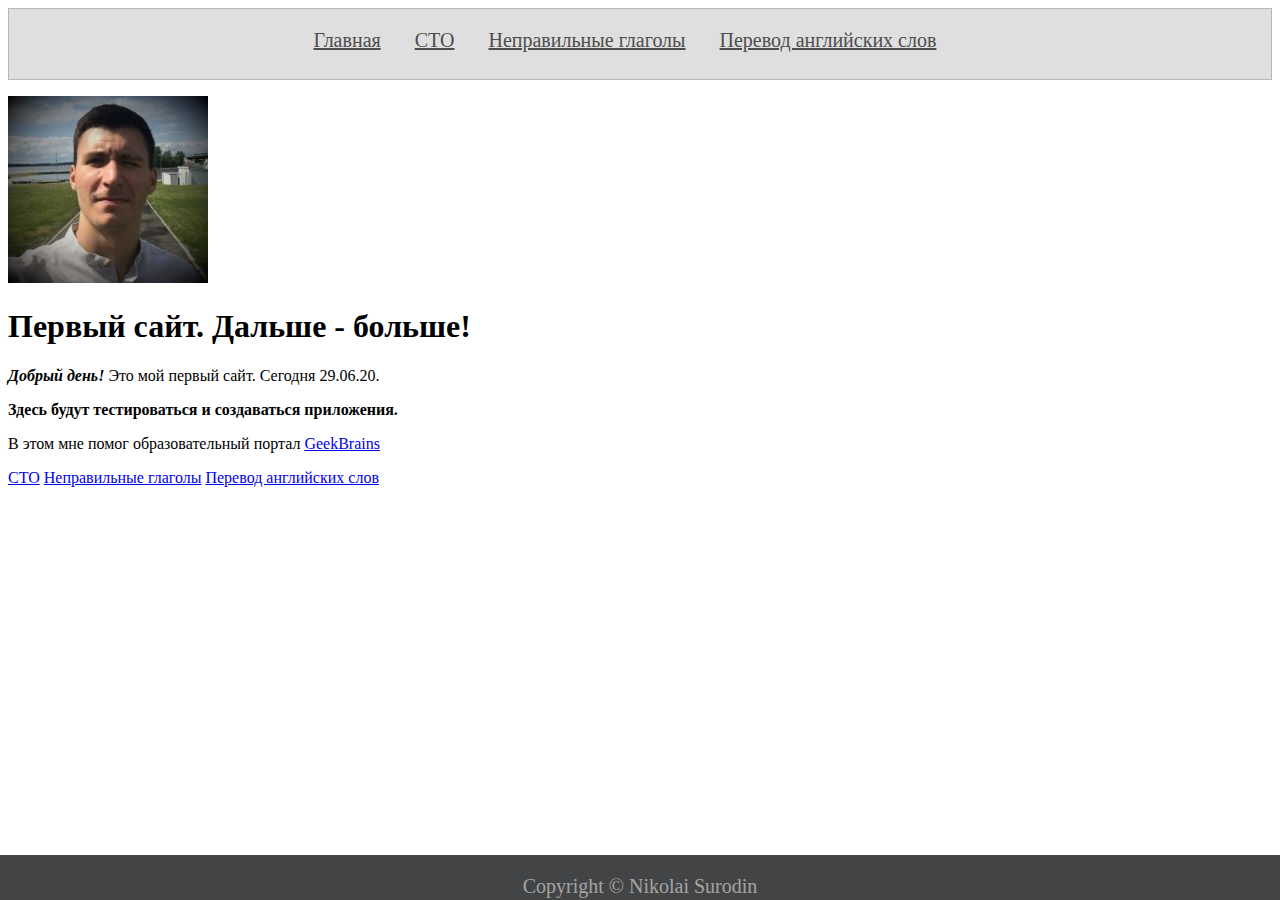
<file: index.html>
<!DOCTYPE html>
<html>
<meta charset="utf-8" />
<head>
    <title>Личный сайт студента </title>
    <link rel="stylesheet" href="style.css">
</head>

<body>
    <div class="header">
        <a href="#">Главная</a>
        <a href="pazzle.html">СТО</a>
        <a href="english.html">Неправильные глаголы</a>
        <a href="englishWords.html">Перевод английских слов</a>
    </div>
    <p><img src="img/photo.jpg"></p>
    <h1> Первый сайт. Дальше - больше! </h1>
    <p><b><i>Добрый день!</b></i> Это мой первый сайт. Сегодня 29.06.20. </p>
    <p><b>Здесь будут тестироваться и создаваться приложения.</p></b>
    <p>В этом мне помог образовательный портал <a href="https://geekbrains.ru/">GeekBrains</a></p>
    <a href="#">СТО</a>
    <a href="#">Неправильные глаголы</a>
    <a href="#">Перевод английских слов</a>
    <div class="footer">
        <p>Copyright &copy; Nikolai Surodin</p>
    </div>
</body>

</html>
</file>
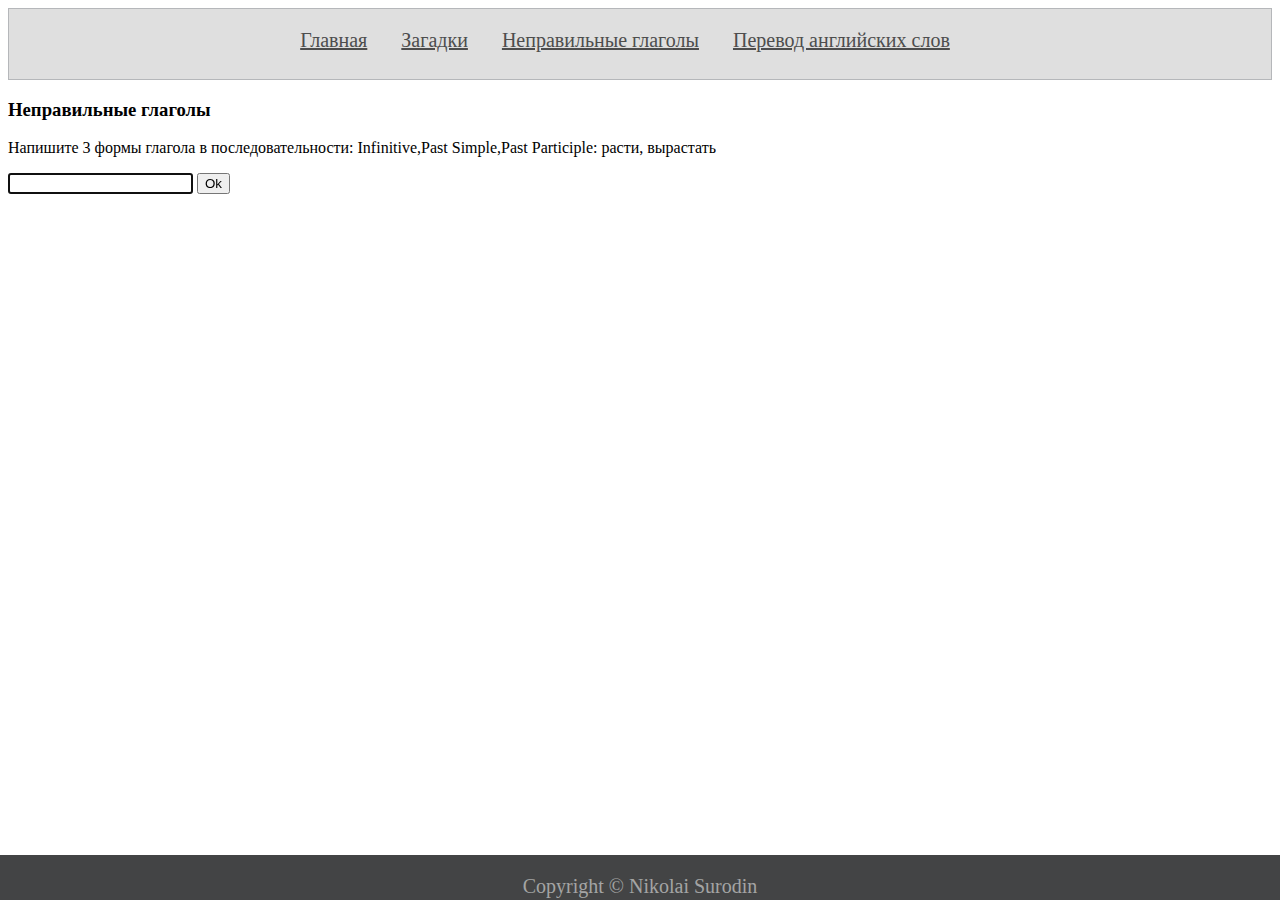
<file: english.html>
<!DOCTYPE html>
<html>
<meta charset="utf-8" />
<head>

    <title>Неправильные глаголы </title>
    <link rel="stylesheet" href="style.css">
</head>

<body>
    <div class="header">
        <a href="index.html">Главная</a>
        <a href="pazzle.html">Загадки</a>
        <a href="#">Неправильные глаголы</a>
        <a href="englishWords.html">Перевод английских слов</a>
    </div>
    <h3> Неправильные глаголы</h3>
    <div class="box">
        <p id="question"></p>
        <input type="text" id="userAnswer">
        <button onclick="checkAnswer()">Ok</button>
        <p id="output"></p>
    </div>
    <div class="footer">
        <p>Copyright &copy; Nikolai Surodin</p>
    </div>
    <script type="text/javascript">
    var words = [

        ["be", "was, were", "been", "быть, являться"],
        ["beat", "beat", "beaten", "бить, колотить"],
        ["become", "became", "become", "становиться"],
        ["begin", "began", "begun", "начинать"],
        ["bend", "bent", "bent", "гнуть"],
        ["bet", "bet", "bet", "держать пари"],
        ["bite", "bit", "bitten", "кусать"],
        ["blow", "blew", "blown", "дуть, выдыхать"],
        ["break", "broke", "broken", "ломать, разбивать, разрушать"],
        ["bring", "brought", "brought", "приносить, привозить, доставлять"],
        ["build", "built", "built", "строить, сооружать"],
        ["buy", "bought", "bought", "покупать, приобретать"],
        ["catch", "caught", "caught", "ловить, поймать, схватить"],
        ["choose", "chose", "chosen", "выбирать, избирать"],
        ["come", "came", "come", "приходить, подходить"],
        ["cost", "cost", "cost", "стоить, обходиться"],
        ["cut", "cut", "cut", "резать, разрезать"],
        ["deal", "dealt", "dealt", "иметь дело, распределять"],
        ["dig", "dug", "dug", "копать, рыть"],
        ["do", "did", "done", "делать, выполнять"],
        ["draw", "drew", "drawn", "рисовать, чертить"],
        ["drink", "drank", "drunk", "пить"],
        ["drive", "drove", "driven", "ездить, подвозить"],
        ["eat", "ate", "eaten", "есть, поглощать, поедать"],
        ["fall", "fell", "fallen", "падать"],
        ["feed", "fed", "fed", "кормить"],
        ["feel", "felt", "felt", "чувствовать, ощущать"],
        ["fight", "fought", "fought", "драться, сражаться, воевать"],
        ["find", "found", "found", "находить, обнаруживать"],
        ["fly", "flew", "flown", "летать"],
        ["forget", "forgot", "forgotten", "забывать о (чём-либо)"],
        ["forgive", "forgave", "forgiven", "прощать"],
        ["freeze", "froze", "frozen", "замерзать, замирать"],
        ["get", "got", "got", "получать, добираться"],
        ["give", "gave", "given", "дать, подать, дарить"],
        ["go", "went", "gone", "идти, двигаться"],
        ["grow", "grew", "grown", "расти, вырастать"],
        ["hang", "hung", "hung", "вешать, развешивать, висеть"],
        ["have", "had", "had", "иметь, обладать"],
        ["hear", "heard", "heard", "слышать, услышать"],
        ["hide", "hid", "hidden", "прятать, скрывать"],
        ["hit", "hit", "hit", "ударять, поражать"],
        ["hold", "held", "held", "держать, удерживать, задерживать"],
        ["hurt", "hurt", "hurt", "ранить, причинять боль, ушибить"],
        ["keep", "kept", "kept", "хранить, сохранять, поддерживать"],
        ["know", "knew", "known", "знать, иметь представление"],
        ["lay", "laid", "laid", "класть, положить, покрывать"],
    ];
    class IrregularVerb { // объявляем класс неправильные глаголы 
        // f - формы глагола 
        constructor(f1, f2, f3, title) {
            this.title = title;
            this.form1 = f1;
            this.form2 = f2;
            this.form3 = f3;

        }
        makeTestString() {
            let test = this.form1 + "," + this.form2 + "," + this.form3;
            test = test.split(" ").join("");
            return test;
        }
        getForm1(prefix) {
            return prefix + this.form1;
        }
    }
    var wordObject = []; // v(verb) - глагол
    for (let v of words) {
        wordObject.push(new IrregularVerb(v[0], v[1], v[2], v[3]))

    }
    console.log(wordObject[0].getForm1("Первая форма глагола: "));

    var i = null;
    var test = null;


    function chooseWord() {
        if (wordObject.length) {
            i = parseInt(Math.random() * wordObject.length);
            console.log('i=', i)

            test = wordObject[i].makeTestString();
        } else {
            i = null;
            test = null;
        }

        if (i !== null) {
            document.getElementById('question').innerText = "Напишите 3 формы глагола в последовательности: Infinitive,Past Simple,Past Participle: " + wordObject[i].title;
        } else {
            document.getElementById('question').innerText = "";
            document.getElementById('output').innerText = "Тест завершен";
            document.getElementById('output').style.color = 'red';
        }



        document.getElementById('userAnswer').value = "";
        document.getElementById('userAnswer').focus();
    }
    chooseWord();

    function checkAnswer() {

        var userAnswer = document.getElementById('userAnswer').value;


        userAnswer = userAnswer.split(" ").join("");

        console.log(userAnswer, test);

        if (userAnswer == test) {
            document.getElementById('output').style.color = 'green';
            document.getElementById('output').innerText = "Верно";


            wordObject.splice(i, 1);




        } else {
            document.getElementById('output').innerText = "Нет. Вы ввели : " + userAnswer + '\n' + "Правильно будет : " + test;
            document.getElementById('output').style.color = 'red';

        }


        chooseWord();

    }
    </script>
</body>

</html>
</file>
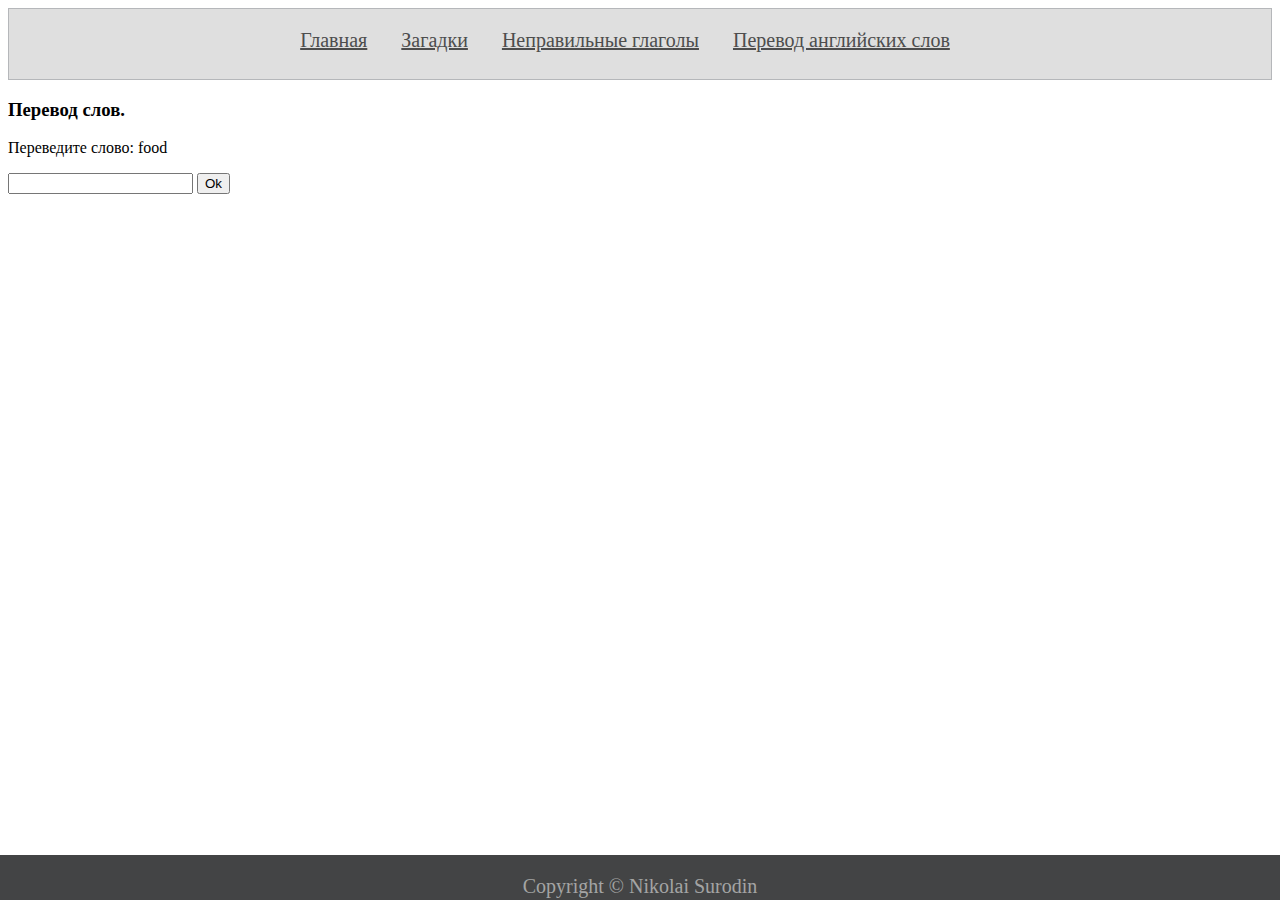
<file: englishWords.html>
<!DOCTYPE html>
<html>
<meta charset="utf-8" />

<head>
    <title>Неправильные глаголы </title>
    <link rel="stylesheet" href="style.css">
</head>

<body>
    <div class="header">
        <a href="index.html">Главная</a>
        <a href="pazzle.html">Загадки</a>
        <a href="english.html">Неправильные глаголы</a>
        <a href="#">Перевод английских слов</a>
    </div>
    <h3> Перевод слов. </h3>
    <div class="box">
        <p id="question"></p>
        <input type="text" id="userAnswer">
        <button onclick="checkAnswer()">Ok</button>
        <p id="output"></p>
    </div>
    <div class="footer">
        <p>Copyright &copy; Nikolai Surodin</p>
    </div>
    <script type="text/javascript">
    var word = [
        ["food", "еда"],
        ["bike", "велосипед"],
        ["apple", "яблоко"],
        ["do", "делать"],
        ["mean", "иметь ввиду"],
        ["chainsaw", "бензопила"],
        ["squirel", "белка"],
        ["castel", "замок"],
        ["homeland", "родина"],
        ["sewerage", "канализация"],
        ["bottom", "дно"],
    ];
    var index = null;
    var correctAnswer = null;
    var questionElement = document.getElementById('question');
    var userAnswerElement = document.getElementById('userAnswer');
    var output = document.getElementById('output');


    function wordsQuestions() {
        if (word.length) {
            index = parseInt(Math.random() * word.length);
            correctAnswer = word[index][1].toLowerCase();
            questionElement.innerText = "Переведите слово: " + word[index][0];

        } else {
            questionElement.innerText = "Все завершено";
        }
        userAnswerElement.value = "";


    }
    wordsQuestions();

    function checkAnswer() {
        var userAnswer = userAnswerElement.value;
        userAnswer = userAnswer.toLowerCase();

        if (userAnswer == correctAnswer) {
            word.splice(index, 1);
            output.innerText = "Верно";
            output.style.color = 'green';

        } else {
            output.innerText = "Не верно. Правильный ответ: " + word[index][1];
            output.style.color = 'red';

        }
        wordsQuestions();



    }
    document.getElementById('buttonOk').onclick = checkAnswer;
    </script>
</body>

</html>
</file>
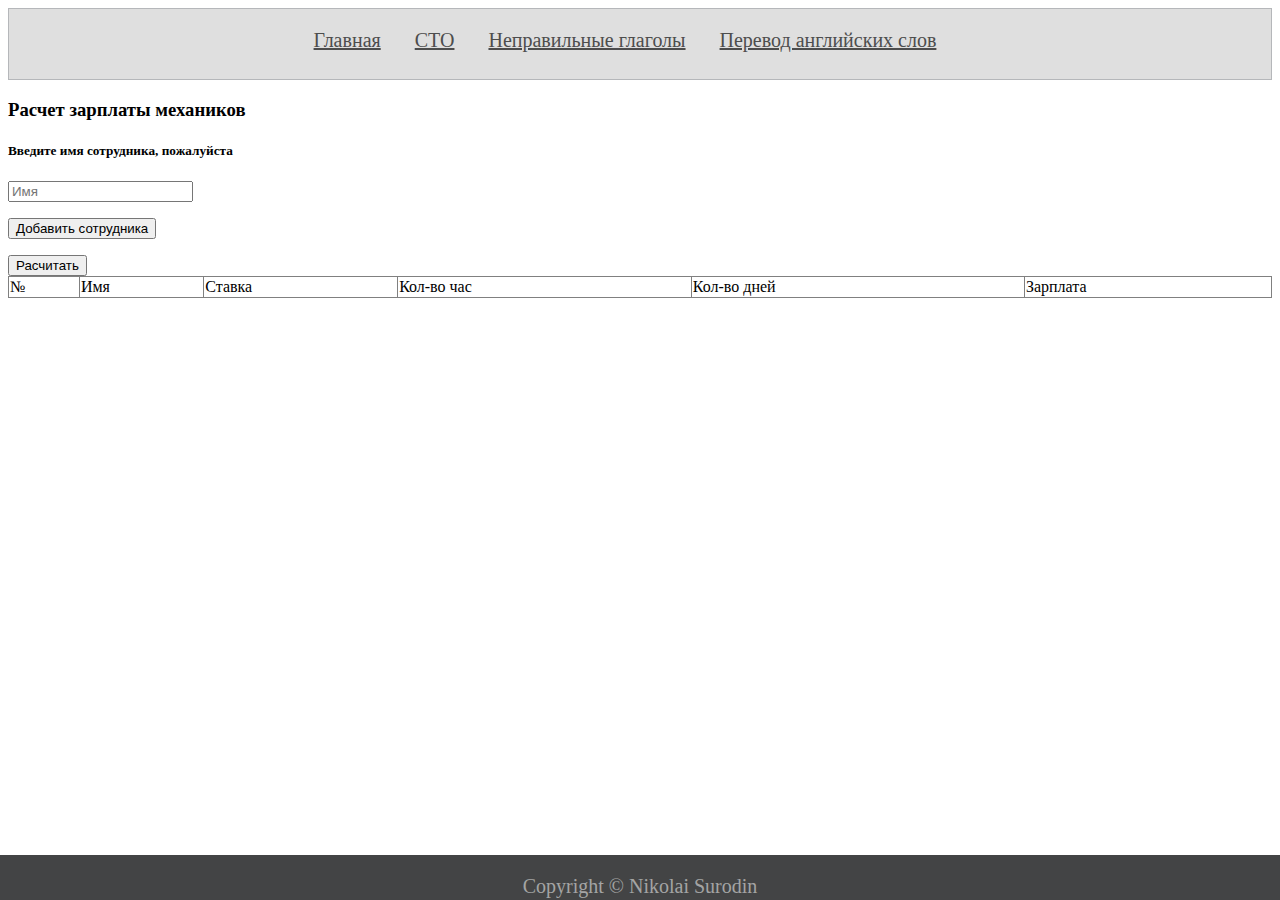
<file: pazzle.html>
<!DOCTYPE html>
<html>
<meta charset="utf-8" />

<head>
    <title> СТО </title>
    <link rel="stylesheet" href="style.css">
</head>

<body>
    <div class="header">
        <a href="index.html">Главная</a>
        <a href="#">СТО</a>
        <a href="english.html">Неправильные глаголы</a>
        <a href="#">Перевод английских слов</a>
    </div>
    <h3> Расчет зарплаты механиков </h3>
    <h5>Введите имя сотрудника, пожалуйста</h5>
    <div class="box">
        <p id="question"></p>
        <input type="text" id="name" placeholder="Имя">
        <p><button id="yet">Добавить сотрудника</button></p>
        <button id="Ok">Расчитать</button>
        <table class="list">
            <thead>
                <tr>
                    <td>№</td>
                    <td>Имя</td>
                    <td>Ставка</td>
                    <td>Кол-во час</td>
                    <td>Кол-во дней</td>
                    <td>Зарплата</td>
                </tr>
            </thead>
            <tbody id="tbody">
            </tbody>
        </table>
    </div>
    <div class="footer">
        <p>Copyright &copy; Nikolai Surodin</p>
    </div>
    <script type="text/javascript">
    const hourPrice = 800;


    var mechanicObject = [];
    var nameInput = document.getElementById('name');
    var btnYet = document.getElementById('yet');
    var btnOk = document.getElementById('Ok');
    var tbody = document.getElementById('tbody');


    class Mechanic {
        constructor(name) {
            this.name = name;
            this.hoursPerDay = 0;
            this.lastSalary = 0;
            this.daysWorked = 0;
            this.coeff = 0;


        }

        getSalary(price) {
            this.lastSalary = this.hoursPerDay * this.daysWorked * price * this.coeff;
            return this.lastSalary;

        }
        setHoursPerDay(hoursPerDay) {
            this.hoursPerDay = hoursPerDay;
        }

        setCoeef(coeff) {
            this.coeff = coeff;
        }
        setDaysWorked(days) {
            this.daysWorked = days;
        }
    }

    function mechanicPlus() {

        if (nameInput.value === "") {
            alert("Введите имя");
            return;
        }



        mechanicObject.push(new Mechanic(nameInput.value));
        console.log(mechanicObject);
        nameInput.value = "";

        nameInput.focus();
        tbody.innerHTML = ""; // очистка тела таблицы
        for (var i = 0; i < mechanicObject.length; i++) {
            let tr = document.createElement("tr");
            console.log(i);

            let tdNo = document.createElement("td");
            tdNo.innerText = i + 1;
            tr.append(tdNo);
            console.log(tdNo);

            let tdName = document.createElement("td");
            tdName.innerText = mechanicObject[i].name;
            tr.append(tdName);

            let coeff = document.createElement("td");
            let coeffInput = document.createElement("input");
            coeffInput.type = "number";
            coeffInput.step = "0.1"
            coeffInput.min = 0;
            coeffInput.id = "c" + i;
            coeffInput.value = mechanicObject[i].coeff;
            coeff.append(coeffInput);
            tr.append(coeff);

            let hours = document.createElement("td");
            let hoursInput = document.createElement("input");
            hoursInput.type = "number";
            hoursInput.min = 0;
            hoursInput.id = "h" + i; // h - час
            hoursInput.value = mechanicObject[i].hoursPerDay;
            hours.append(hoursInput);
            tr.append(hours);

            let days = document.createElement("td");
            let daysInput = document.createElement("input");
            daysInput.type = "number";
            daysInput.min = 0;
            daysInput.id = "d" + i;
            daysInput.value = mechanicObject[i].days;
            days.append(daysInput);
            tr.append(days);



            let salary = document.createElement("td");
            salary.id = "s" + i; // s - зарплата 
            salary.innerText = mechanicObject[i].lastSalary;
            tr.append(salary);

            tbody.append(tr);



        }
    }
    btnYet.addEventListener('click', mechanicPlus);
    var result = 0;

    function hours() {


        result = 0;
        let i = 0;
        for (let m of mechanicObject) {
            let hours = document.getElementById("h" + i).value;
            let coeff = document.getElementById("c" + i).value;
            let days = document.getElementById("d" + i).value;
            m.setDaysWorked(days);
            m.setHoursPerDay(hours);
            m.setCoeef(coeff);

            result = (m.getSalary(hourPrice));
            document.getElementById("s" + i).innerText = result;
            i++;

        }


    }



    btnOk.addEventListener('click', hours);
    </script>
</body>

</html>
</file>
<file: style.css>
.header {
    border-width: 0.14px;
    border-color: #b5b7ba;
    border-style: solid;
    background-color: #dfdfdf;
    height: 50px;
    text-align: center;
    padding-top: 20px;
}



.header a {
    color: #4d4d4d;
    font-size: 20px;
    font-weight: 100;
    padding-right: 30px;

}

.footer {
    background-color: #434445;
    height: 40px;
    text-align: center;
    font-size: 20px;

    padding-bottom: 5px;
    color: #a4a4a4;
    position: fixed;
    left: 0;
    bottom: 0;
    width: 100%;
}

body {
    margin-bottom: 60px;
}

.list {
    border: 1px solid grey;
    border-collapse: collapse;
    width: 100%;

}

.list td {
    border: 1px solid grey;
    border-collapse: collapse;

}

.list th {
    border: 1px solid grey;
    border-collapse: collapse;
}
</file>
